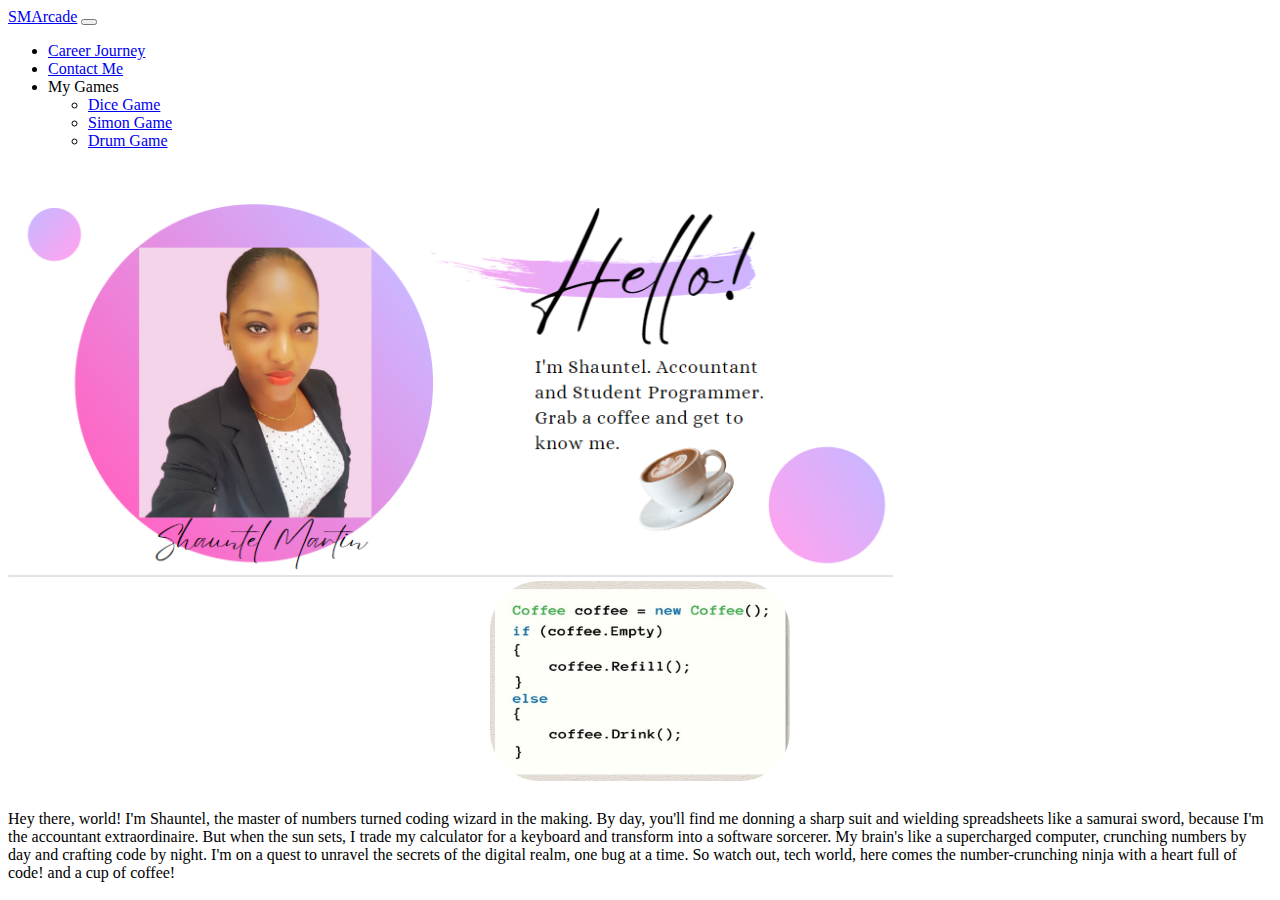
<file: index.html>
<!DOCTYPE html>
<html lang="en">
  <head>
    <meta charset="UTF-8" />
    <meta name="viewport" content="width=device-width, initial-scale=1.0" />
    <title>SMArcade</title>
    <link href="https://cdn.jsdelivr.net/npm/bootstrap@5.3.1/dist/css/bootstrap.min.css" rel="stylesheet" integrity="sha384-4bw+/aepP/YC94hEpVNVgiZdgIC5+VKNBQNGCHeKRQN+PtmoHDEXuppvnDJzQIu9" crossorigin="anonymous"/>
    <link href="./wwwroot/css/style.css" rel="stylesheet"/>
  </head>
  <body>
    <nav class="navbar navbar-expand-sm bg-body-tertiary">
        <div class="container-fluid">
          <a class="navbar-brand active" aria-current="page" href="./index.html">SMArcade</a>
          <button class="navbar-toggler" type="button" data-bs-toggle="collapse" data-bs-target="#navbarSupportedContent" aria-controls="navbarSupportedContent" aria-expanded="false" aria-label="Toggle navigation">
            <span class="navbar-toggler-icon"></span>
          </button>
          <div class="collapse navbar-collapse" id="navbarSupportedContent">
            <ul class="navbar-nav me-auto mb-2 mb-lg-0">
              <li class="nav-item">
                <a class="nav-link" href="./resume.html">Career Journey</a>
              </li>
              <li class="nav-item">
                <a class="nav-link" href="./contact.html">Contact Me</a>
              </li>
              <li class="nav-item dropdown">
                <a class="nav-link dropdown-toggle" role="button" data-bs-toggle="dropdown" aria-expanded="false">
                  My Games
                </a>
                <ul class="dropdown-menu">
                  <li><a class="dropdown-item" href="./dice.html">Dice Game</a></li>
                  <li><a class="dropdown-item" href="./simonchallenge.html">Simon Game</a></li>
                  <li><a class="dropdown-item" aria-current="page" href="./drum.html">Drum Game</a></li>
                </ul>
              </li>
            </ul>
          </div>
        </div>
      </nav>
      <div class="container">
        <div class="row">
          <img class="d-block mx-auto mb-4" src="./wwwroot/image/Intro pic.png" alt="Intro picture" width="70%">
        </div>
        <div style="display: flex; justify-content: center; align-items: center; padding-bottom: 1%;">
          <img src="./wwwroot/image/coffee code.jpg" style="height: 200px; width: 300px; border-radius: 50px;" alt="Coffee code"/>
        </div>
        <div class="row">
          <p>Hey there, world! I'm Shauntel, the master of numbers turned coding wizard in the making. By day, you'll find me donning a sharp suit and wielding spreadsheets like a samurai sword, because I'm the accountant extraordinaire. But when the sun sets, I trade my calculator for a keyboard and transform into a software sorcerer. My brain's like a supercharged computer, crunching numbers by day and crafting code by night. I'm on a quest to unravel the secrets of the digital realm, one bug at a time. So watch out, tech world, here comes the number-crunching ninja with a heart full of code! and a cup of coffee!</p>
        </div>

  



    <script src="https://cdn.jsdelivr.net/npm/@popperjs/core@2.11.8/dist/umd/popper.min.js" integrity="sha384-I7E8VVD/ismYTF4hNIPjVp/Zjvgyol6VFvRkX/vR+Vc4jQkC+hVqc2pM8ODewa9r" crossorigin="anonymous"></script>
    <script src="https://cdn.jsdelivr.net/npm/bootstrap@5.3.1/dist/js/bootstrap.min.js" integrity="sha384-Rx+T1VzGupg4BHQYs2gCW9It+akI2MM/mndMCy36UVfodzcJcF0GGLxZIzObiEfa" crossorigin="anonymous"></script>
    <script src="https://ajax.googleapis.com/ajax/libs/jquery/3.7.0/jquery.min.js"></script>
    <script src="./wwwroot/js/script.js"></script>
  </body>
</html>
</file>
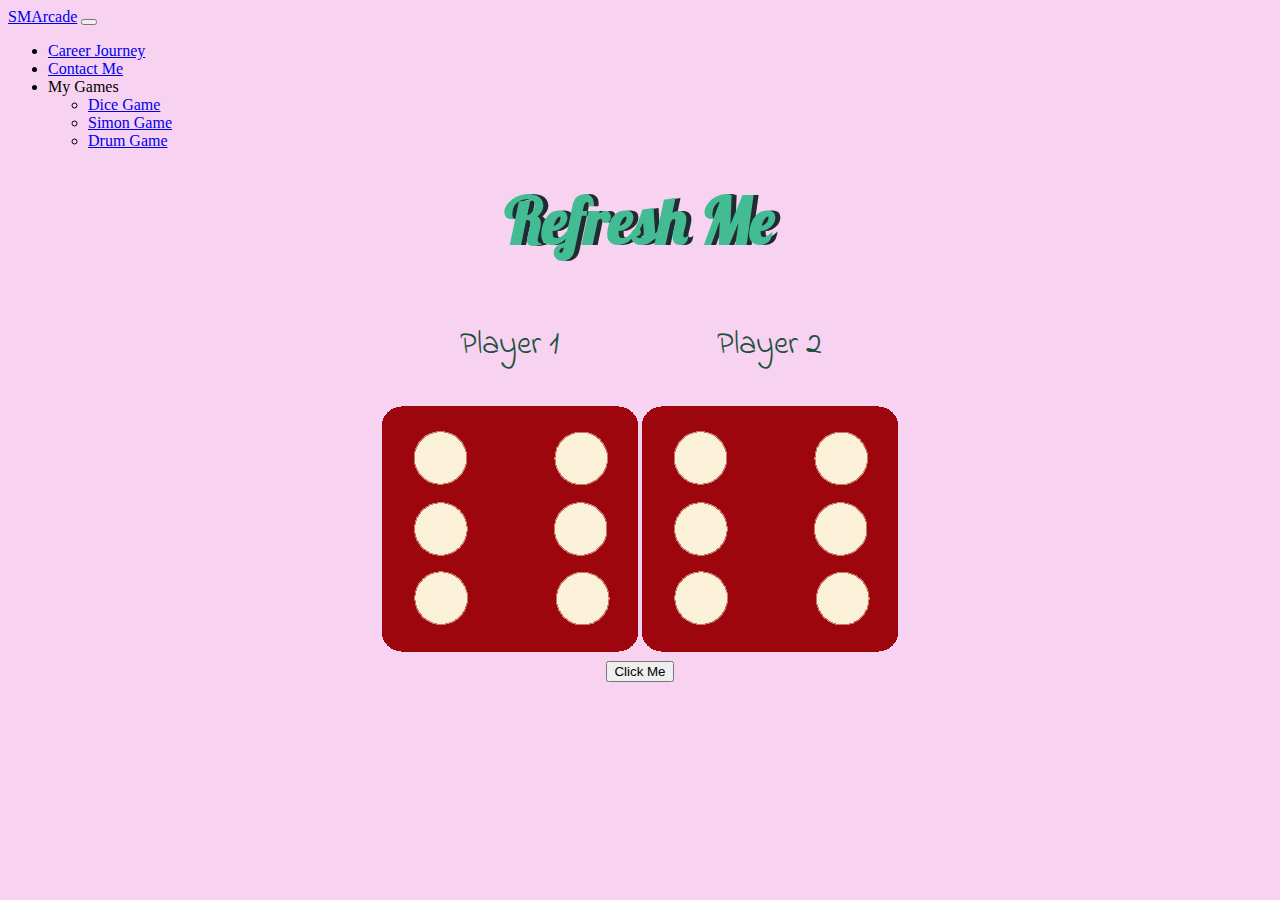
<file: dice.html>
<!DOCTYPE html>
<html lang="en">
  <head>
    <meta charset="UTF-8" />
    <meta name="viewport" content="width=device-width, initial-scale=1.0" />
    <title>SMArcade</title>
    <link href="./wwwroot/css/style.css" rel="stylesheet"/>
    <link href="https://cdn.jsdelivr.net/npm/bootstrap@5.3.1/dist/css/bootstrap.min.css" rel="stylesheet" integrity="sha384-4bw+/aepP/YC94hEpVNVgiZdgIC5+VKNBQNGCHeKRQN+PtmoHDEXuppvnDJzQIu9" crossorigin="anonymous"/>
    <link href="https://fonts.googleapis.com/css?family=Indie+Flower|Lobster" rel="stylesheet">
  </head>
  <body class="dice-body">
    <nav class="navbar navbar-expand-sm bg-body-tertiary">
        <div class="container-fluid">
          <a class="navbar-brand" href="./index.html">SMArcade</a>
          <button class="navbar-toggler" type="button" data-bs-toggle="collapse" data-bs-target="#navbarSupportedContent" aria-controls="navbarSupportedContent" aria-expanded="false" aria-label="Toggle navigation">
            <span class="navbar-toggler-icon"></span>
          </button>
          <div class="collapse navbar-collapse" id="navbarSupportedContent">
            <ul class="navbar-nav me-auto mb-2 mb-lg-0">
              <li class="nav-item">
                <a class="nav-link" href="./resume.html">Career Journey</a>
              </li>
              <li class="nav-item">
                <a class="nav-link" href="./contact.html">Contact Me</a>
              </li>
              <li class="nav-item dropdown">
                <a class="nav-link dropdown-toggle active" role="button" data-bs-toggle="dropdown" aria-expanded="false">
                  My Games
                </a>
                <ul class="dropdown-menu">
                  <li><a class="dropdown-item active" aria-current="page" href="./dice.html">Dice Game</a></li>
                  <li><a class="dropdown-item" href="./simonchallenge.html">Simon Game</a></li>
                  <li><a class="dropdown-item" aria-current="page" href="./drum.html">Drum Game</a></li>
                </ul>
              </li>
            </ul>
          </div>
        </div>
      </nav>
      <div class="container-dice">
        <div class="row">
            <h3 class="h3-class">Refresh Me</h3>
            <div class="dice col">
              <p class="dice-player">Player 1</p>
              <img class="img1" src="./wwwroot/image/dice_images/dice6.png">
            </div>
            <div class="dice col">
              <p class="dice-player">Player 2</p>
              <img class="img2" src="./wwwroot/image/dice_images/dice6.png">
            </div>
          </div>
            <button type="button" class="btn btn-danger" onclick="randomRoll()">Click Me</button>
        </div>      
      </div>


    <script src="https://cdn.jsdelivr.net/npm/@popperjs/core@2.11.8/dist/umd/popper.min.js" integrity="sha384-I7E8VVD/ismYTF4hNIPjVp/Zjvgyol6VFvRkX/vR+Vc4jQkC+hVqc2pM8ODewa9r" crossorigin="anonymous"></script>
    <script src="https://cdn.jsdelivr.net/npm/bootstrap@5.3.1/dist/js/bootstrap.min.js" integrity="sha384-Rx+T1VzGupg4BHQYs2gCW9It+akI2MM/mndMCy36UVfodzcJcF0GGLxZIzObiEfa" crossorigin="anonymous"></script>
    <script src="https://ajax.googleapis.com/ajax/libs/jquery/3.7.0/jquery.min.js"></script>
    <script src="./wwwroot/js/script.js" charset="UTF-8"></script>
  </body>
</html>
</file>
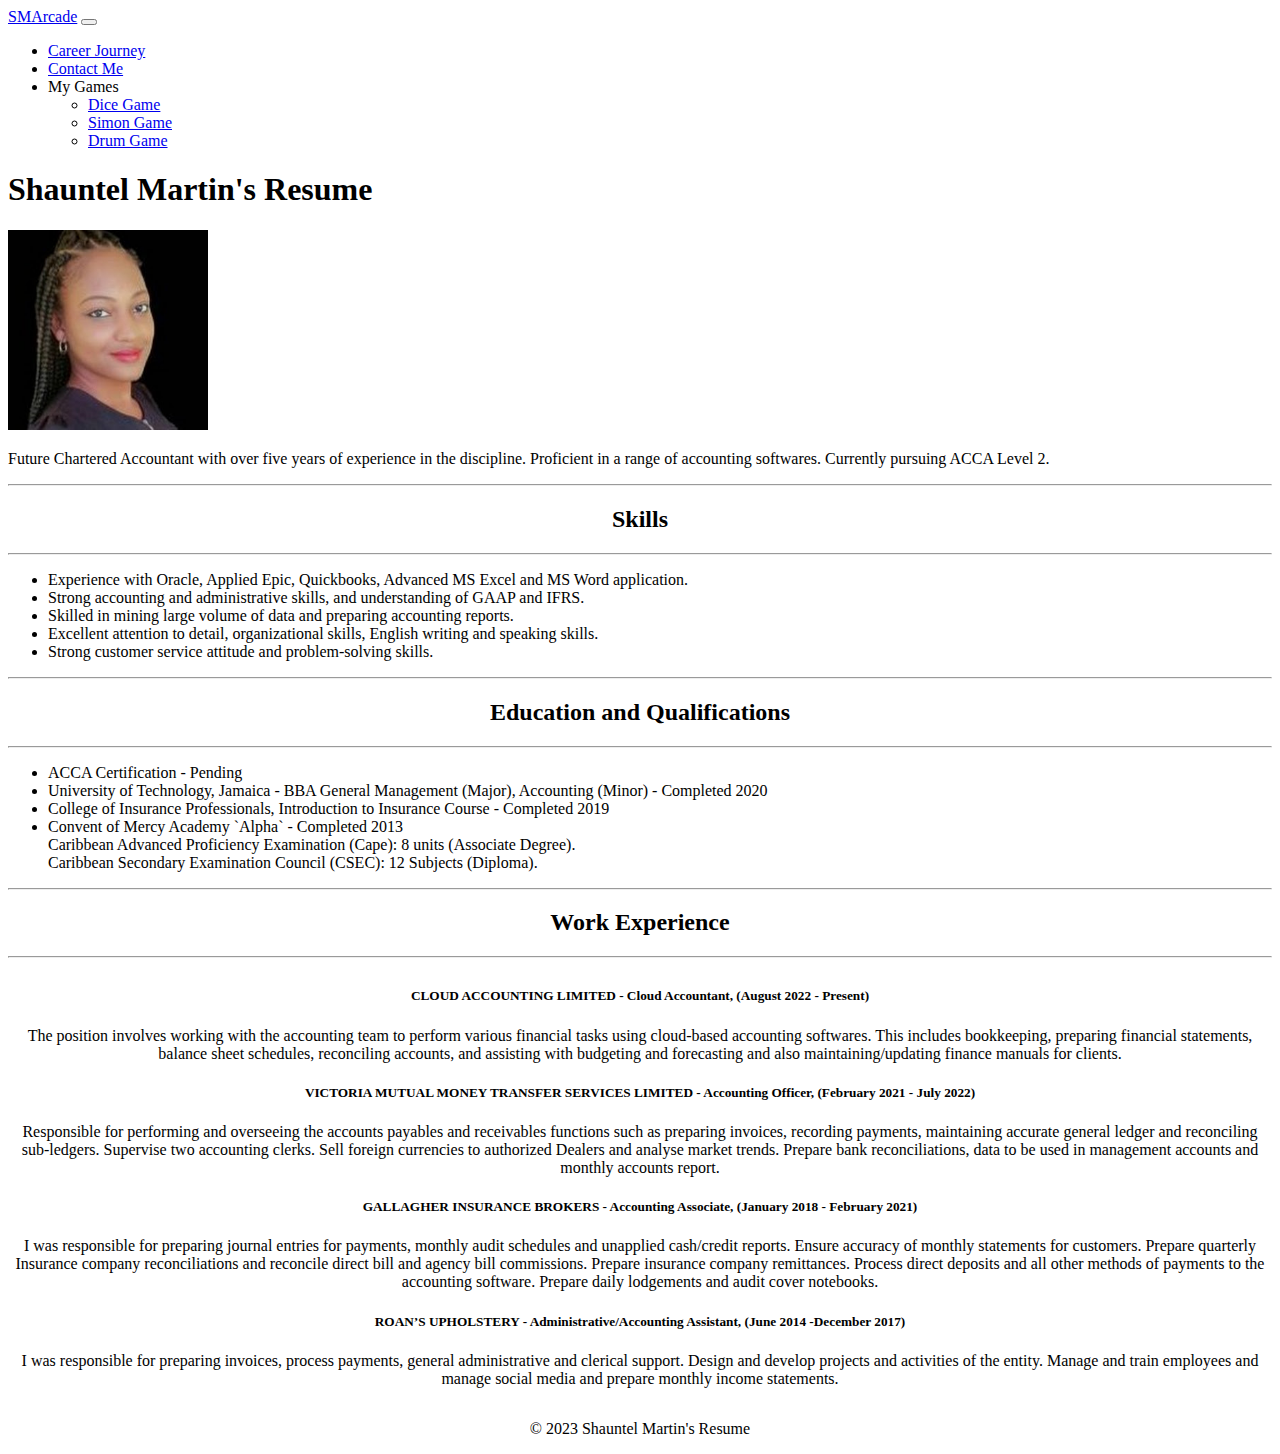
<file: resume.html>
<!DOCTYPE html>
<html lang="en">
  <head>
    <meta charset="UTF-8" />
    <meta name="viewport" content="width=device-width, initial-scale=1.0" />
    <title>SMArcade</title>
    <link href="https://cdn.jsdelivr.net/npm/bootstrap@5.3.1/dist/css/bootstrap.min.css" rel="stylesheet" integrity="sha384-4bw+/aepP/YC94hEpVNVgiZdgIC5+VKNBQNGCHeKRQN+PtmoHDEXuppvnDJzQIu9" crossorigin="anonymous"/>
    <link href="./wwwroot/css/style.css" rel="stylesheet"/>
  </head>
  <body>
    <nav class="navbar navbar-expand-sm bg-body-tertiary">
        <div class="container-fluid">
          <a class="navbar-brand" href="./index.html">SMArcade</a>
          <button class="navbar-toggler" type="button" data-bs-toggle="collapse" data-bs-target="#navbarSupportedContent" aria-controls="navbarSupportedContent" aria-expanded="false" aria-label="Toggle navigation">
            <span class="navbar-toggler-icon"></span>
          </button>
          <div class="collapse navbar-collapse" id="navbarSupportedContent">
            <ul class="navbar-nav me-auto mb-2 mb-lg-0">
              <li class="nav-item">
                <a class="nav-link active" aria-current="page" href="./resume.html">Career Journey</a>
              </li>
              <li class="nav-item">
                <a class="nav-link" href="./contact.html">Contact Me</a>
              </li>
              <li class="nav-item dropdown">
                <a class="nav-link dropdown-toggle" role="button" data-bs-toggle="dropdown" aria-expanded="false">
                  My Games
                </a>
                <ul class="dropdown-menu">
                  <li><a class="dropdown-item" href="./dice.html">Dice Game</a></li>
                  <li><a class="dropdown-item" href="./simonchallenge.html">Simon Game</a></li>
                  <li><a class="dropdown-item" aria-current="page" href="./drum.html">Drum Game</a></li>
                </ul>
              </li>
            </ul>
          </div>
        </div>
      </nav>
      <div class="container">
        <h1 class="text-center">Shauntel Martin's Resume</h1>
        <div class="row">
          <div class="col-3">
            <img class="shanpic" src="./wwwroot/image/shan.png" height="200" alt="Shauntel's image"/>
          </div>
          <div class="col-9">
            <p class="pt-5 mt-4">Future Chartered Accountant with over five years of experience in the discipline. Proficient in a range of accounting softwares. Currently pursuing ACCA Level 2.</p>
          </div>
        </div>
        <hr/>
        <h2 style="text-align: center">Skills</h2>
        <hr/>
        <ul>
        <li>Experience with Oracle, Applied Epic, Quickbooks, Advanced MS Excel and MS Word application.</li>
        <li>Strong accounting and administrative skills, and understanding of GAAP and IFRS.</li>
        <li>Skilled in mining large volume of data and preparing accounting reports.</li>
        <li>Excellent attention to detail, organizational skills, English writing and speaking skills.</li>
        <li>Strong customer service attitude and problem-solving skills.</li>
        </ul>
        <hr/>
        <h2 style="text-align: center">Education and Qualifications</h2>
        <hr/>
        <p>
            <ul>
                <li>ACCA Certification - Pending</li>
                <li>University of Technology, Jamaica - BBA General Management (Major), Accounting (Minor) - Completed 2020</li>
                <li>College of Insurance Professionals, Introduction to Insurance Course - Completed 2019</li>
                <li>Convent of Mercy Academy `Alpha` - Completed 2013
                    <br/> Caribbean Advanced Proficiency Examination (Cape): 8 units (Associate Degree).
                    <br/> Caribbean Secondary Examination Council (CSEC):   12 Subjects (Diploma).
                </li>
            </ul>
        </p>
        <hr/>
        <h2 style="text-align: center">Work Experience</h2>
        <hr/>
        <div class="flex-container">
          <div class="row">
          <div class="card col" style="text-align: center">
            <div class="card-body">
              <h5 class="card-title">CLOUD ACCOUNTING LIMITED - Cloud Accountant, (August 2022 - Present)</h5>
              <p class="card-text" >The position involves working with the accounting team to perform various financial tasks using cloud-based accounting softwares. This includes bookkeeping, preparing financial statements, balance sheet schedules, reconciling accounts, and assisting with budgeting and forecasting and also maintaining/updating finance manuals for clients.</p>
            </div>
            <div class="card-body">
              <h5 class="card-title">VICTORIA MUTUAL MONEY TRANSFER SERVICES LIMITED - Accounting Officer, (February 2021 - July 2022)</h5>
              <p class="card-text" >Responsible for performing and overseeing the accounts payables and receivables functions such as preparing invoices, recording payments, maintaining accurate general ledger and reconciling sub-ledgers. Supervise two accounting clerks. Sell foreign currencies to authorized Dealers and analyse market trends. Prepare bank reconciliations, data to be used in management accounts and monthly accounts report.</p>
            </div>
            <div class="card-body">
              <h5 class="card-title">GALLAGHER INSURANCE BROKERS - Accounting Associate, (January 2018 - February 2021)</h5>
              <p class="card-text" >I was responsible for preparing journal entries for payments, monthly audit schedules and unapplied cash/credit reports. Ensure accuracy of monthly statements for customers. Prepare quarterly Insurance company reconciliations and reconcile direct bill and agency bill commissions. Prepare insurance company remittances. Process direct deposits and all other methods of payments to the accounting software. Prepare daily lodgements and audit cover notebooks.</p>
            </div>
            <div class="card-body">
              <h5 class="card-title">ROAN’S UPHOLSTERY - Administrative/Accounting Assistant, (June 2014 -December 2017)</h5>
              <p class="card-text" >I was responsible for preparing invoices, process payments, general administrative and clerical support. Design and develop projects and activities of the entity. Manage and train employees and manage social media and prepare monthly income statements. </p>
            </div>
          </div>
          </div>
        </div>
        <footer style="text-align: center">
          <p>© 2023 Shauntel Martin's Resume</p>
        </footer>  
    <script src="https://cdn.jsdelivr.net/npm/@popperjs/core@2.11.8/dist/umd/popper.min.js" integrity="sha384-I7E8VVD/ismYTF4hNIPjVp/Zjvgyol6VFvRkX/vR+Vc4jQkC+hVqc2pM8ODewa9r" crossorigin="anonymous"></script>
    <script src="https://cdn.jsdelivr.net/npm/bootstrap@5.3.1/dist/js/bootstrap.min.js" integrity="sha384-Rx+T1VzGupg4BHQYs2gCW9It+akI2MM/mndMCy36UVfodzcJcF0GGLxZIzObiEfa" crossorigin="anonymous"></script>
    <script src="https://ajax.googleapis.com/ajax/libs/jquery/3.7.0/jquery.min.js"></script>
    <script src="./wwwroot/js/script.js"></script>
  </body>
</html>
</file>
<file: wwwroot/css/style.css>
@media (min-width: 319px) and (max-width: 480px) {
    body {background-color: white;}
  }

  @media (min-width: 481px) and (max-width: 1200px) {
    body {background-color: white;}
  }

  @media (min-width: 1201px) and (max-width: 1600px) {
    body {background-color: white;}
  }

  @media (min-width: 1601px) {
    body {background-color: white;}
  }

  .flex-container {
    display: flex;
    justify-content: center;
    align-items: center;
  }


/* Dice CSS */

.container-dice {
  width: 70% !important ;
  margin: auto !important ;
  text-align: center !important ;
}

.dice {
  text-align: center !important ;
  display: inline-block !important ;

}

.dice-body {
  background-color: #f7d2f1 !important ;
}

.h3-class {
  margin: 30px !important ;
  font-family: 'Lobster', cursive !important ;
  text-shadow: 5px 0 #232931 !important ;
  font-size: 4rem !important ;
  color: #43bb93 !important ;
}

.dice-player {
  font-size: 2rem !important ;
  color: #1d5140  !important ;
  font-family: 'Indie Flower', cursive !important ;
}

/* Simon Challenge */

.sim-body {
  text-align: center !important ;
  background-color: #f7d2f1 !important ;
  font-family: 'Press Start 2P', cursive !important ;
  color: #090700 !important ;
  margin: 0 !important ;
  padding: 0 !important ;
}

#level-title {
  font-size: 3rem !important ;
  margin: 0 !important ;
}

.container-sim {
  display: flex; 
  flex-direction: column; 
  align-items: center; 
  justify-content: center;
  width: 75% !important ;
  margin: auto !important ;
}

.btn-sim {
  margin: 20px !important ;
  display: inline-block !important ;
  height: 150px !important ;
  width: 150px !important ;
  border: 5px solid #000 !important ;
  border-radius: 50% !important ;
  cursor: pointer !important ;
  transition: background-color 0.2s !important ;
}

.btn-sim:hover {
  background-color: rgba(255, 255, 255, 0.5) !important ;
}

.game-over {
  background-color: red !important ;
  opacity: 0.8 !important ;
}

.red {
  background-color: red !important ;
}

.green {
  background-color: green !important ;
}

.blue {
  background-color: blue !important ;
}

.yellow {
  background-color: yellow !important ;
}

.purple {
  background-color: purple !important ;
}

.orange {
  background-color: rgb(254, 168, 9) !important ;
}

.pink {
  background-color: rgb(251, 8, 190) !important ;
}

.white {
  background-color: white !important ;
}

.pressed {
  box-shadow: 0 0 20px white !important ;
  background-color: grey !important ;
}

#score {
  font-size: 1.5rem !important ;
  margin: 0 !important ;
}

#score-value {
  color: #0a0900 !important ;
}

.level-btn {
  background-color: transparent !important ;
  padding: 10px 20px !important ;
  width: auto !important;
  font-size: 1rem !important ;
  border: 2px solid #090000 !important ;
  border-radius: 5px !important ;
  color: #070000 !important ;
  cursor: pointer !important ;
  margin: 5px !important ;
  transition: background-color 0.2s, border-color 0.2s !important ;
}

.level-btn:hover {
  background-color: rgba(255, 255, 255, 0.2) !important ;
  border-color: #f36004 !important ;
}

/* Drum Game CSS */

.drum-body {
  background-color: #f7d2f1 !important ;
}

.w {
  background-image: url("/SMArcade/wwwroot/image/tom1.png");
}

.a {
  background-image: url("/SMArcade/wwwroot/image/tom2.png");
}

.s {
  background-image: url("/SMArcade/wwwroot/image/tom3.png");
}

.d {
  background-image: url("/SMArcade/wwwroot/image/tom4.png");
}

.j {
  background-image: url("/SMArcade/wwwroot/image/snare.png");
}

.k {
  background-image: url("/SMArcade/wwwroot/image/crash.png");
}

.l {
  background-image: url("/SMArcade/wwwroot/image/kick.png");
}

.set {
  margin: 10% auto;
}

.pressed {
  box-shadow: 0 3px 4px 0 #DBEDF3;
  opacity: 0.5;
}

.drum {
  outline: none;
  border: 10px solid #404B69;
  font-size: 5rem;
  font-family: 'Arvo', cursive;
  line-height: 2;
  font-weight: 900;
  color: #DA0463;
  text-shadow: 3px 0 #DBEDF3;
  border-radius: 15px;
  display: inline-block;
  width: 150px;
  height: 150px;
  text-align: center;
  margin: 10px;
  background-color: white;
}
</file>
